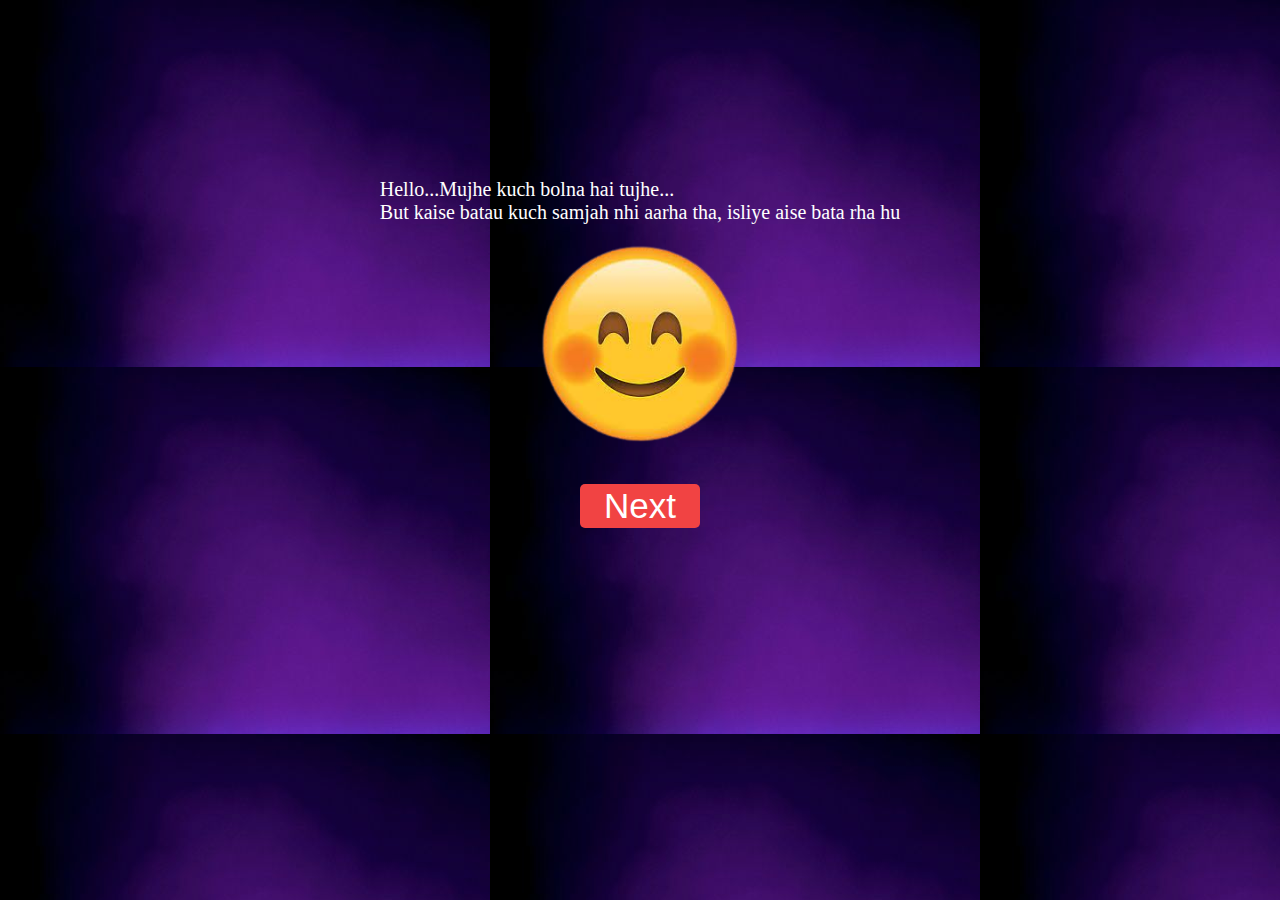
<file: index.html>
<!DOCTYPE html>
<html lang="en">
<head>
    <meta charset="UTF-8">
    <meta name="viewport" content="width=device-width, initial-scale=1.0">
    <title>Title</title>
    <link rel="stylesheet" href="./styles.css"/>
</head>
<body>
    <div class="image-container">
        <div>Hello...Mujhe kuch bolna hai tujhe... <br/>
            But kaise batau kuch samjah nhi aarha tha, isliye aise bata rha hu
        </div>
        <img class="smiley" src="./smiley.png"/>
        <button><a href="./page1.html">Next</a></button>
    </div>
    
</body>
</html>
</file>
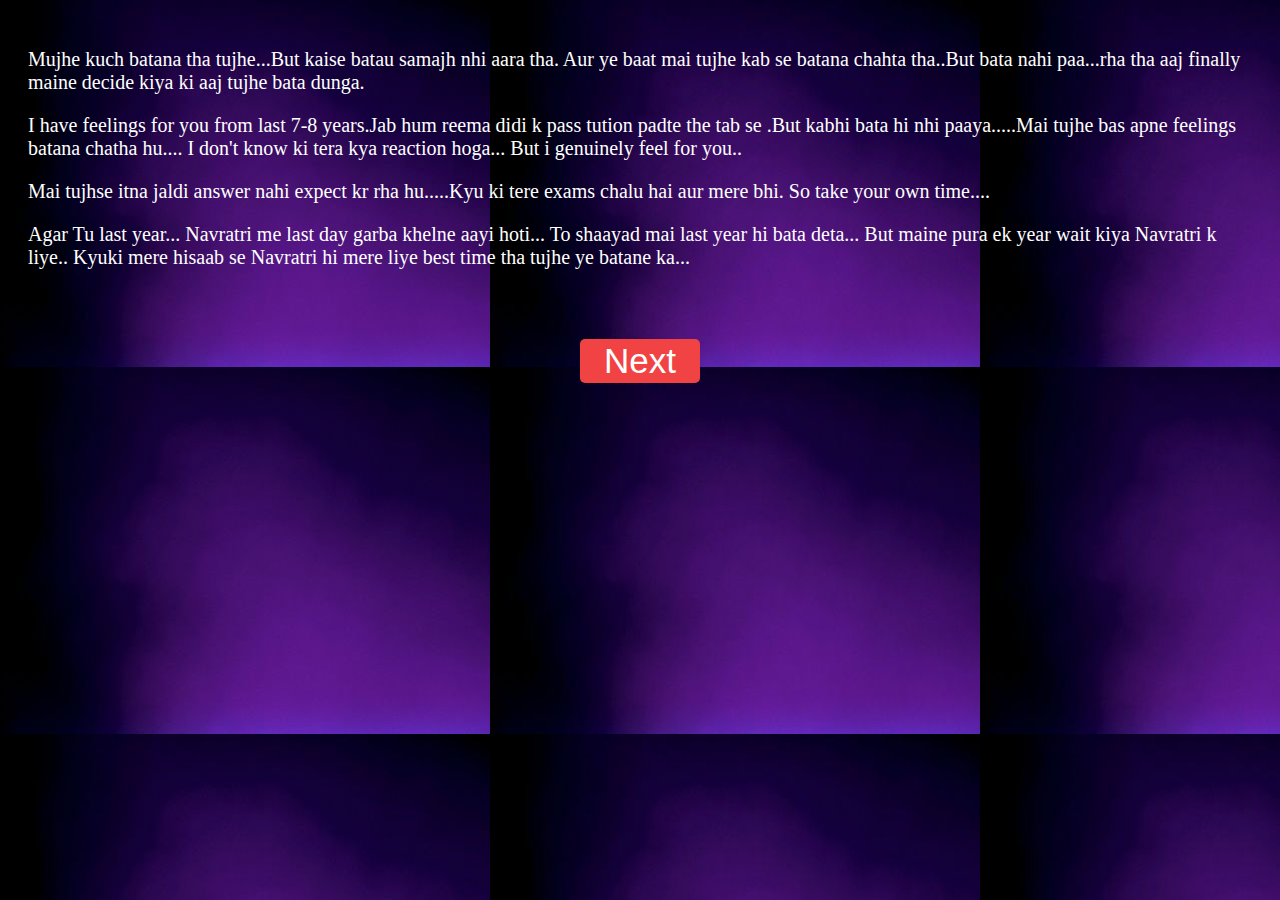
<file: page1.html>
<!DOCTYPE html>
<html lang="en">
<head>
    <meta charset="UTF-8">
    <meta name="viewport" content="width=device-width, initial-scale=1.0">
    <title>Confession</title>
    <link  rel="stylesheet" href="./styles.css">
   
</head>
<body>
    
    <p>
        Mujhe kuch batana tha tujhe...But kaise batau samajh nhi aara tha.
        Aur ye baat mai tujhe kab se batana chahta tha..But bata nahi paa...rha tha aaj finally maine decide kiya ki aaj tujhe bata dunga.
    </p>
    <p>
        I have feelings for you from last 7-8 years.Jab hum reema didi k pass tution padte the tab se .But kabhi bata hi nhi paaya.....Mai tujhe bas apne feelings batana chatha hu.... I don't know ki tera kya reaction hoga... But i genuinely feel for you..
    <p>
    
    <p>
        Mai tujhse itna jaldi answer nahi expect kr rha hu.....Kyu ki tere exams chalu hai aur mere bhi. So take your own time....<br/>   
    </p>

    <p>
    Agar Tu last year... Navratri me last day garba khelne aayi hoti... To shaayad mai last year hi bata deta... 
    But maine pura ek year wait kiya Navratri k liye.. Kyuki mere hisaab se Navratri hi mere liye best time tha tujhe ye batane ka...
    </p> 
    <div class="btn">
        <div class="image-container">
            <button><a href="./page2.html">Next</a></button>
        </div>
    </div>
    
</body>
</html>
</file>
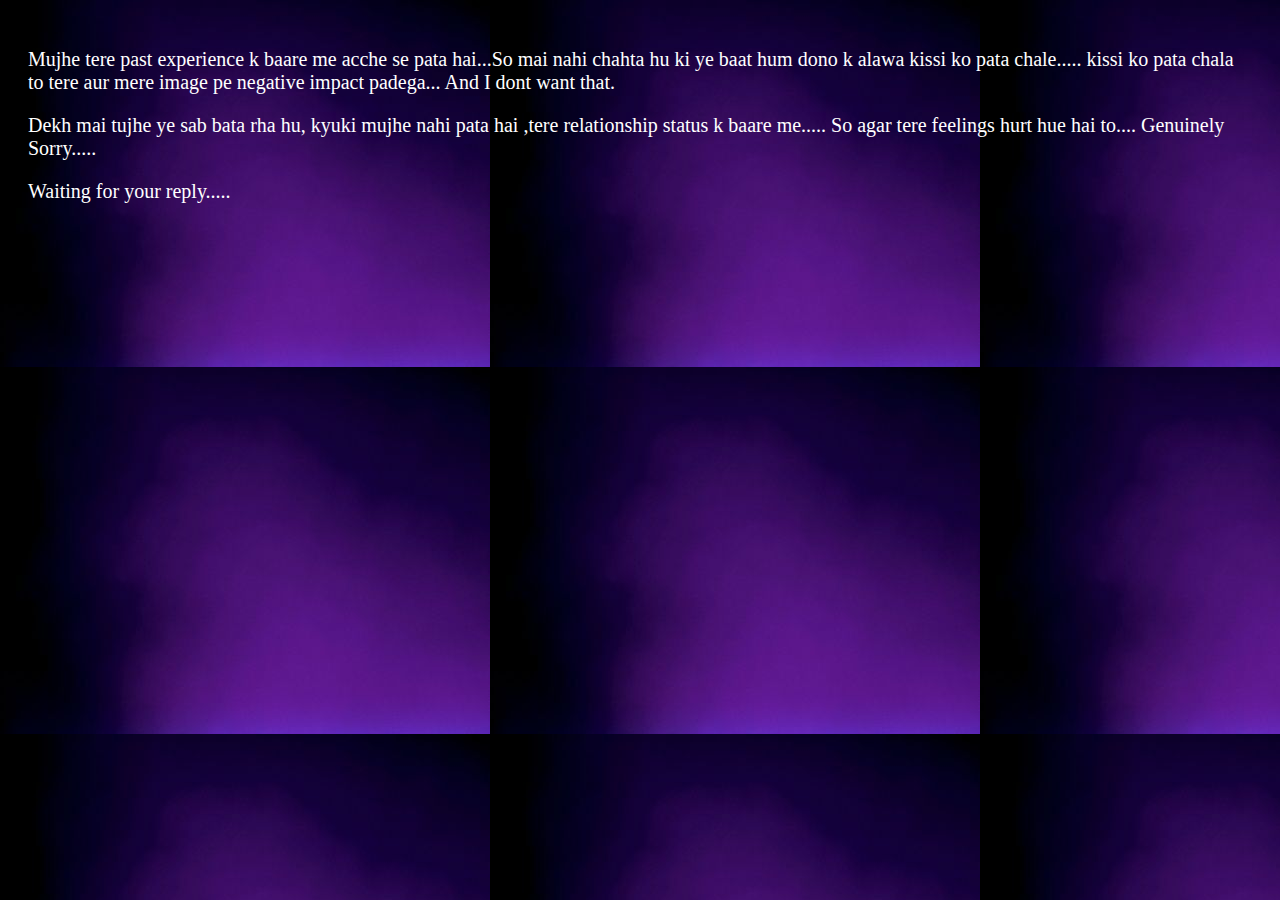
<file: page2.html>
<!DOCTYPE html>
<html lang="en">
<head>
    <meta charset="UTF-8">
    <meta name="viewport" content="width=device-width, initial-scale=1.0">
    <title>Confession</title>
    <link  rel="stylesheet" href="./styles.css">
   
</head>
<body>

</p>
Mujhe tere past experience k baare me acche se pata hai...So mai nahi chahta hu ki ye baat hum dono k alawa kissi ko pata chale..... kissi ko pata chala to tere aur mere image pe negative impact padega... And I dont want that. 
</p>
<p>Dekh mai tujhe ye sab bata rha hu, kyuki mujhe nahi pata hai ,tere relationship status k baare me..... So agar tere feelings hurt hue hai to.... Genuinely Sorry.....</p>
<p>Waiting for your reply.....</p>
    
</body>
</html>
</file>
<file: styles.css>
body{
    background-image: url("./bg.jpg");
    color: White;
    font-size: 20px;
    padding: 20px;
    
}

@media screen and (max-width: 767px) {
    body {
        background-size: cover; 
        background-attachment: fixed; 
    }
}



.smiley{
    height: 200px;
    width: 200px;
}

.image-container{
    display: flex;
    justify-content: center;
    align-items: center;
    flex-direction: column;
    margin-top: 150px;
}

.image-container img {
    margin-top: 20px;
}
.image-container button {
    margin-top: 40px;
    font-size: 35px;
    width: 120px;
    background:rgb(241, 67, 67);
    border: none;
    border-radius: 5px;
    padding: 2px 10px;
}

.image-container  button a {
    text-decoration: none;
    color: white;
}

.btn{
    margin-top: -120px;
}
</file>
